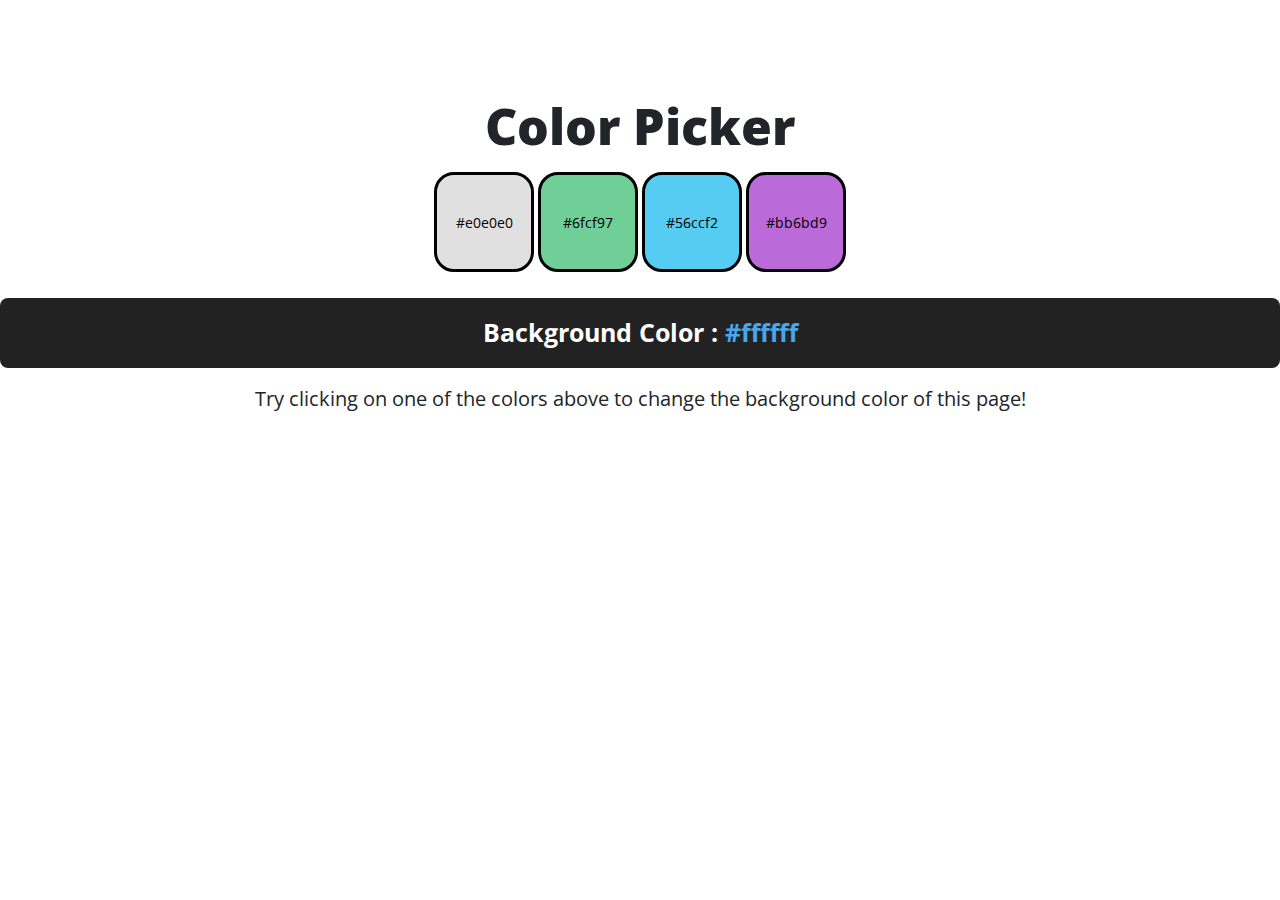
<file: Project_3/index.html>
<!DOCTYPE html>
<html>

<head>
    <link rel="stylesheet" href="https://stackpath.bootstrapcdn.com/bootstrap/4.5.2/css/bootstrap.min.css" integrity="sha384-JcKb8q3iqJ61gNV9KGb8thSsNjpSL0n8PARn9HuZOnIxN0hoP+VmmDGMN5t9UJ0Z" crossorigin="anonymous" />
    <script src="https://code.jquery.com/jquery-3.5.1.slim.min.js" integrity="sha384-DfXdz2htPH0lsSSs5nCTpuj/zy4C+OGpamoFVy38MVBnE+IbbVYUew+OrCXaRkfj" crossorigin="anonymous"></script>
    <script src="https://cdn.jsdelivr.net/npm/popper.js@1.16.1/dist/umd/popper.min.js" integrity="sha384-9/reFTGAW83EW2RDu2S0VKaIzap3H66lZH81PoYlFhbGU+6BZp6G7niu735Sk7lN" crossorigin="anonymous"></script>
    <script src="https://stackpath.bootstrapcdn.com/bootstrap/4.5.2/js/bootstrap.min.js" integrity="sha384-B4gt1jrGC7Jh4AgTPSdUtOBvfO8shuf57BaghqFfPlYxofvL8/KUEfYiJOMMV+rV" crossorigin="anonymous"></script>
    
    <link rel="stylesheet" href="style.css">
    <script src="script.js"></script>

<body>
    <div id="bgContainer" class="text-center bg-container pt-5">
        <h1 class=" main-heading pt-5">Color Picker</h1>
        <div class="mt-3 mb-3">
            <button id="button1" onclick="button1()" class="button">#e0e0e0</button>
            <button id="button2" onclick="button2()" class="button">#6fcf97</button>
            <button id="button3" onclick="button3()" class="button">#56ccf2</button>
            <button id="button4" onclick="button4()" class="button">#bb6bd9</button>
        </div>
        <p id="bg-color-container">Background Color : <span id="colorCode">#ffffff</span></p>
        <p class="description">Try clicking on one of the colors above to change the background color of this page!</p>
    </div>
</body>

</html>
</file>
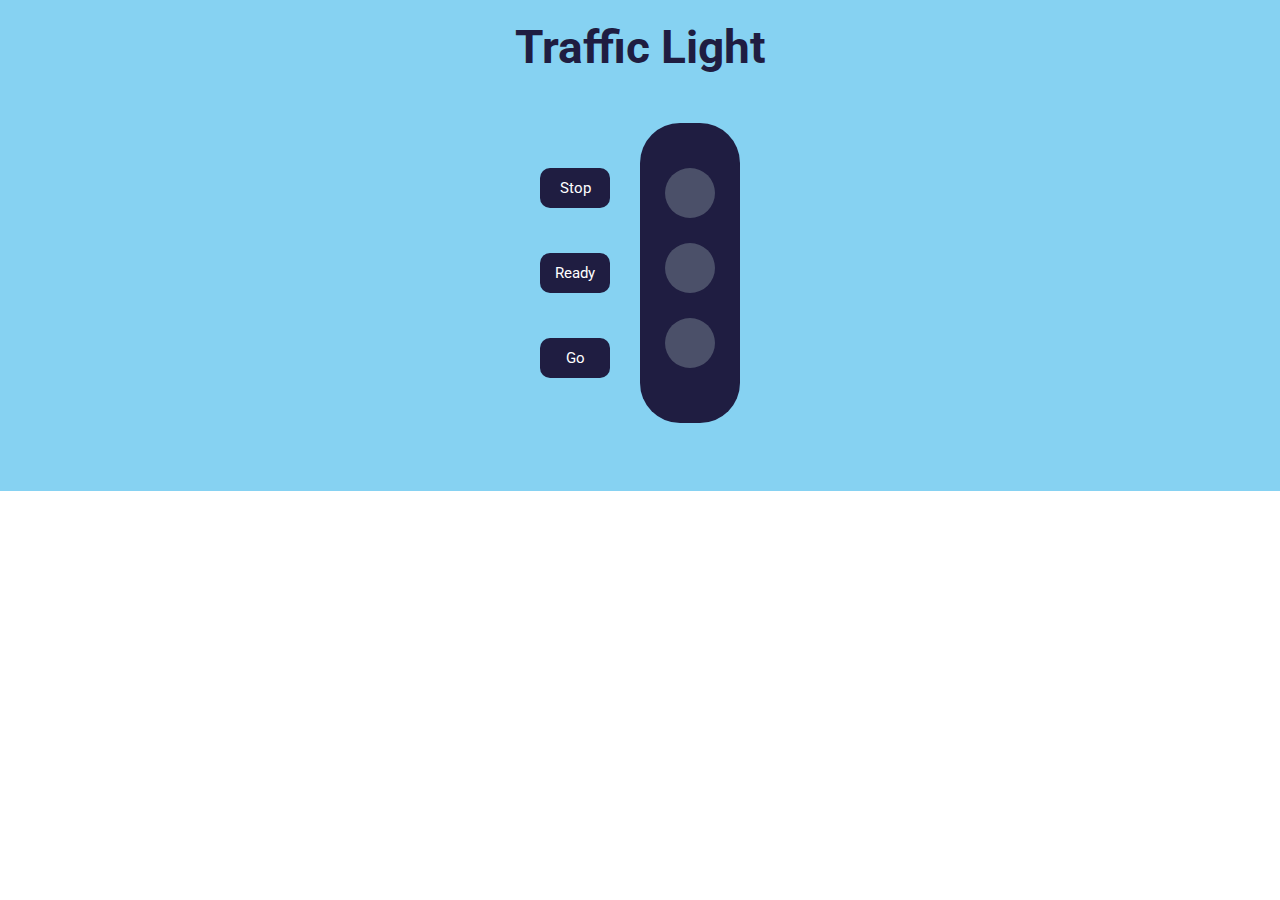
<file: Project_4/index.html>
<!DOCTYPE html>
<html>

<head>
    <link rel="stylesheet" href="https://stackpath.bootstrapcdn.com/bootstrap/4.5.2/css/bootstrap.min.css" integrity="sha384-JcKb8q3iqJ61gNV9KGb8thSsNjpSL0n8PARn9HuZOnIxN0hoP+VmmDGMN5t9UJ0Z" crossorigin="anonymous" />
    <script src="https://code.jquery.com/jquery-3.5.1.slim.min.js" integrity="sha384-DfXdz2htPH0lsSSs5nCTpuj/zy4C+OGpamoFVy38MVBnE+IbbVYUew+OrCXaRkfj" crossorigin="anonymous"></script>
    <script src="https://cdn.jsdelivr.net/npm/popper.js@1.16.1/dist/umd/popper.min.js" integrity="sha384-9/reFTGAW83EW2RDu2S0VKaIzap3H66lZH81PoYlFhbGU+6BZp6G7niu735Sk7lN" crossorigin="anonymous"></script>
    <script src="https://stackpath.bootstrapcdn.com/bootstrap/4.5.2/js/bootstrap.min.js" integrity="sha384-B4gt1jrGC7Jh4AgTPSdUtOBvfO8shuf57BaghqFfPlYxofvL8/KUEfYiJOMMV+rV" crossorigin="anonymous"></script>

    <link rel="stylesheet" href="style.css">
    <script src="script.js"></script>
</head>

<body>
    <div class="traffic-light-container">
        <h1 class="traffic-light-heading text-center">Traffic Light</h1>
        <div class="d-flex flex-row justify-content-center m-5">
            <div class="d-flex flex-column">
                <button id="stopButton" class="button" onclick="turnOnRed()">Stop</button>
                <button id="readyButton" class="button" onclick="turnOnYellow()">Ready</button>
                <button id="goButton" class="button" onclick="turnOnGreen()">Go</button>
            </div>
            <div class="traffic-light">
                <div id="stopLight" class="bulb"></div>
                <div id="readyLight" class="bulb"></div>
                <div id="goLight" class="bulb"></div>
            </div>
        </div>
    </div>
</body>

</html>
</file>
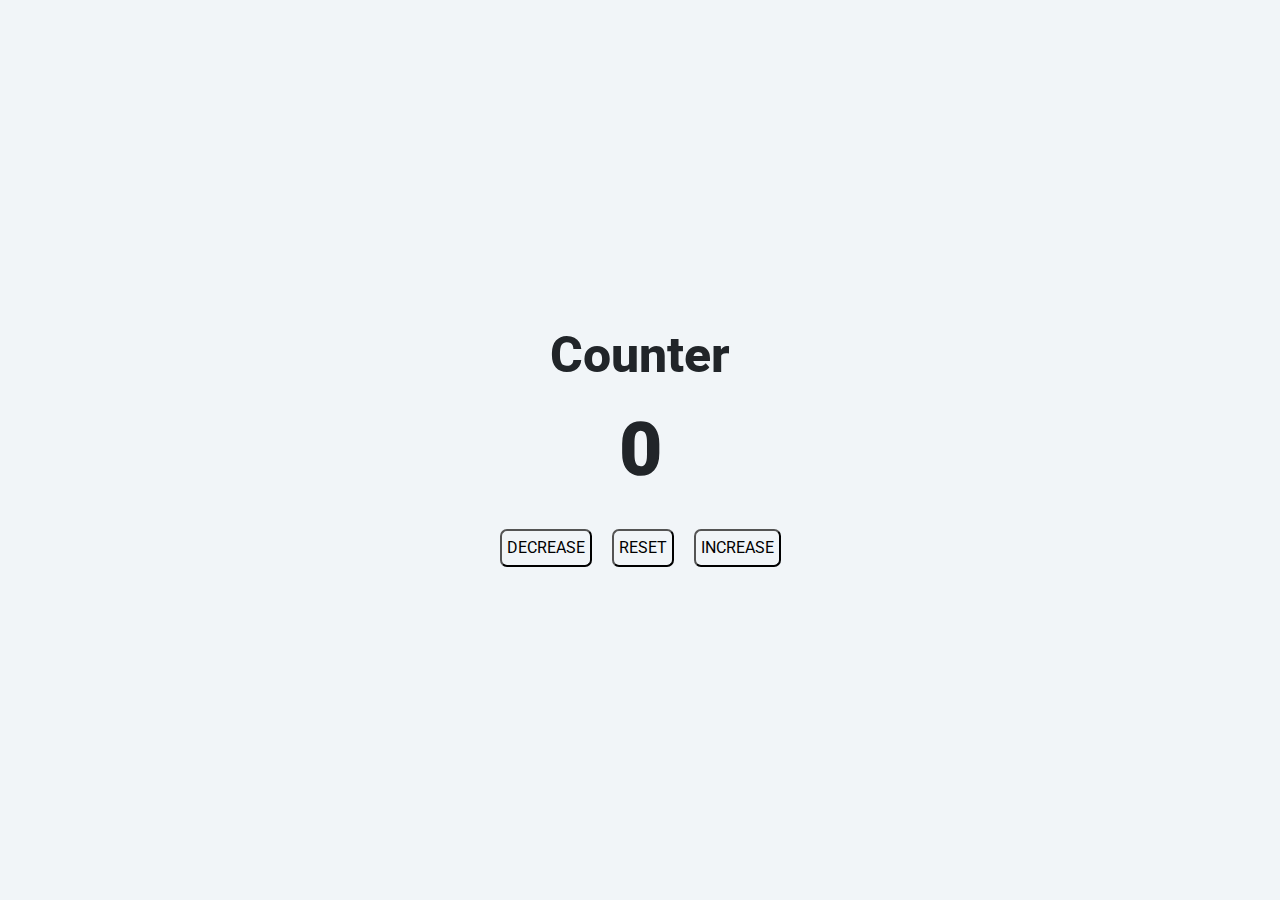
<file: Project_two/index.html>
<!DOCTYPE html>
<html>
  <head>
    <link rel="stylesheet" href="https://stackpath.bootstrapcdn.com/bootstrap/4.5.2/css/bootstrap.min.css" integrity="sha384-JcKb8q3iqJ61gNV9KGb8thSsNjpSL0n8PARn9HuZOnIxN0hoP+VmmDGMN5t9UJ0Z" crossorigin="anonymous" />
    <script src="https://code.jquery.com/jquery-3.5.1.slim.min.js" integrity="sha384-DfXdz2htPH0lsSSs5nCTpuj/zy4C+OGpamoFVy38MVBnE+IbbVYUew+OrCXaRkfj" crossorigin="anonymous"></script>
    <script src="https://cdn.jsdelivr.net/npm/popper.js@1.16.1/dist/umd/popper.min.js" integrity="sha384-9/reFTGAW83EW2RDu2S0VKaIzap3H66lZH81PoYlFhbGU+6BZp6G7niu735Sk7lN" crossorigin="anonymous"></script>
    <script src="https://stackpath.bootstrapcdn.com/bootstrap/4.5.2/js/bootstrap.min.js" integrity="sha384-B4gt1jrGC7Jh4AgTPSdUtOBvfO8shuf57BaghqFfPlYxofvL8/KUEfYiJOMMV+rV" crossorigin="anonymous"></script>

    <link rel="stylesheet" href="style.css">
    <script src="script.js"></script>
  </head>
  <body>
    <div class="bg-container text-center d-flex flex-column justify-content-center">
      <h1 class="counter-heading">Counter</h1>
      <p id="counterValue" class="counter-value">0</p>
      <div>
        <button onClick="onDecrement()" class="button">DECREASE</button>
        <button onClick="onReset()" class="button">RESET</button>
        <button onClick="onIncrement()" class="button">INCREASE</button>
      </div>
    </div>
  </body>
</html>
</file>
<file: Project_3/style.css>
@import url('https://fonts.googleapis.com/css2?family=Bree+Serif&family=Caveat:wght@400;700&family=Lobster&family=Monoton&family=Open+Sans:ital,wght@0,400;0,700;1,400;1,700&family=Playfair+Display+SC:ital,wght@0,400;0,700;1,700&family=Playfair+Display:ital,wght@0,400;0,700;1,700&family=Roboto:ital,wght@0,400;0,700;1,400;1,700&family=Source+Sans+Pro:ital,wght@0,400;0,700;1,700&family=Work+Sans:ital,wght@0,400;0,700;1,700&display=swap');

.bg-container {
    background-color: #ffffff;
    height: 100vh;
}

.main-heading {
    font-family: "Open Sans";
    font-size: 50px;
    font-weight: 800;
}

.button {
    font-family: "Open Sans";
    font-size: 14px;
    width: 100px;
    height: 100px;
    border-width: 3px;
    border-style: solid;
    border-color: black;
    border-radius: 20px;
    margin-bottom: 10px;
}

#button1 {
    background-color: #e0e0e0;
}

#button2 {
    background-color: #6fcf97;
}

#button3 {
    background-color: #56ccf2;
}

#button4 {
    background-color: #bb6bd9;
}

#bg-color-container {
    background-color: #222222;
    color: white;
    font-family: "Open Sans";
    font-size: 25px;
    font-weight: bold;
    border-radius: 8px;
    padding: 16px;
}
#colorCode{
    color :#49a6e9;
}
.description {
    font-family: "Open Sans";
    font-size: 20px;
}
</file>
<file: Project_4/style.css>
@import url("https://fonts.googleapis.com/css2?family=Bree+Serif&family=Caveat:wght@400;700&family=Lobster&family=Monoton&family=Open+Sans:ital,wght@0,400;0,700;1,400;1,700&family=Playfair+Display+SC:ital,wght@0,400;0,700;1,700&family=Playfair+Display:ital,wght@0,400;0,700;1,700&family=Roboto:ital,wght@0,400;0,700;1,400;1,700&family=Source+Sans+Pro:ital,wght@0,400;0,700;1,700&family=Work+Sans:ital,wght@0,400;0,700;1,700&display=swap");

.traffic-light-container {
    background-color: #86d2f2;
    padding: 20px;
}

.traffic-light-heading {
    color: #1f1d41;
    font-family: "Roboto";
    font-size: 46px;
    font-weight: bold;
}

.button {
    background-color: #1f1d41;
    color: white;
    font-family: "Roboto";
    font-size: 15px;
    width: 70px;
    height: 40px;
    border-width: 0;
    border-radius: 10px;
    margin-top: 45px;
}

.traffic-light {
    background-color: #1f1d41;
    width: 100px;
    height: 300px;
    border-radius: 40px;
    margin-left: 30px;
    padding: 20px;
}

.bulb {
    background-color: #4b5069;
    width: 50px;
    height: 50px;
    border-radius: 50px;
    margin-top: 25px;
    margin-bottom: 25px;
    margin-left: 5px;
}
</file>
<file: Project_two/style.css>
@import url("https://fonts.googleapis.com/css2?family=Bree+Serif&family=Caveat:wght@400;700&family=Lobster&family=Monoton&family=Open+Sans:ital,wght@0,400;0,700;1,400;1,700&family=Playfair+Display+SC:ital,wght@0,400;0,700;1,700&family=Playfair+Display:ital,wght@0,400;0,700;1,700&family=Roboto:ital,wght@0,400;0,700;1,400;1,700&family=Source+Sans+Pro:ital,wght@0,400;0,700;1,700&family=Work+Sans:ital,wght@0,400;0,700;1,700&display=swap");
 
.bg-container {
  height: 100vh;
  background-color: #f1f5f8;
}
.counter-heading {
  font-size: 50px;
  font-family: "Roboto";
  font-weight: 800;
}
 
.counter-value {
  font-size: 75px;
  font-weight: 900;
}
 
.button {
  margin: 8px;
  border-radius: 7px;
  padding: 5px;
  border-width: 2px;
  border-color: black;
  background-color: #f1f5f8;
}
</file>
